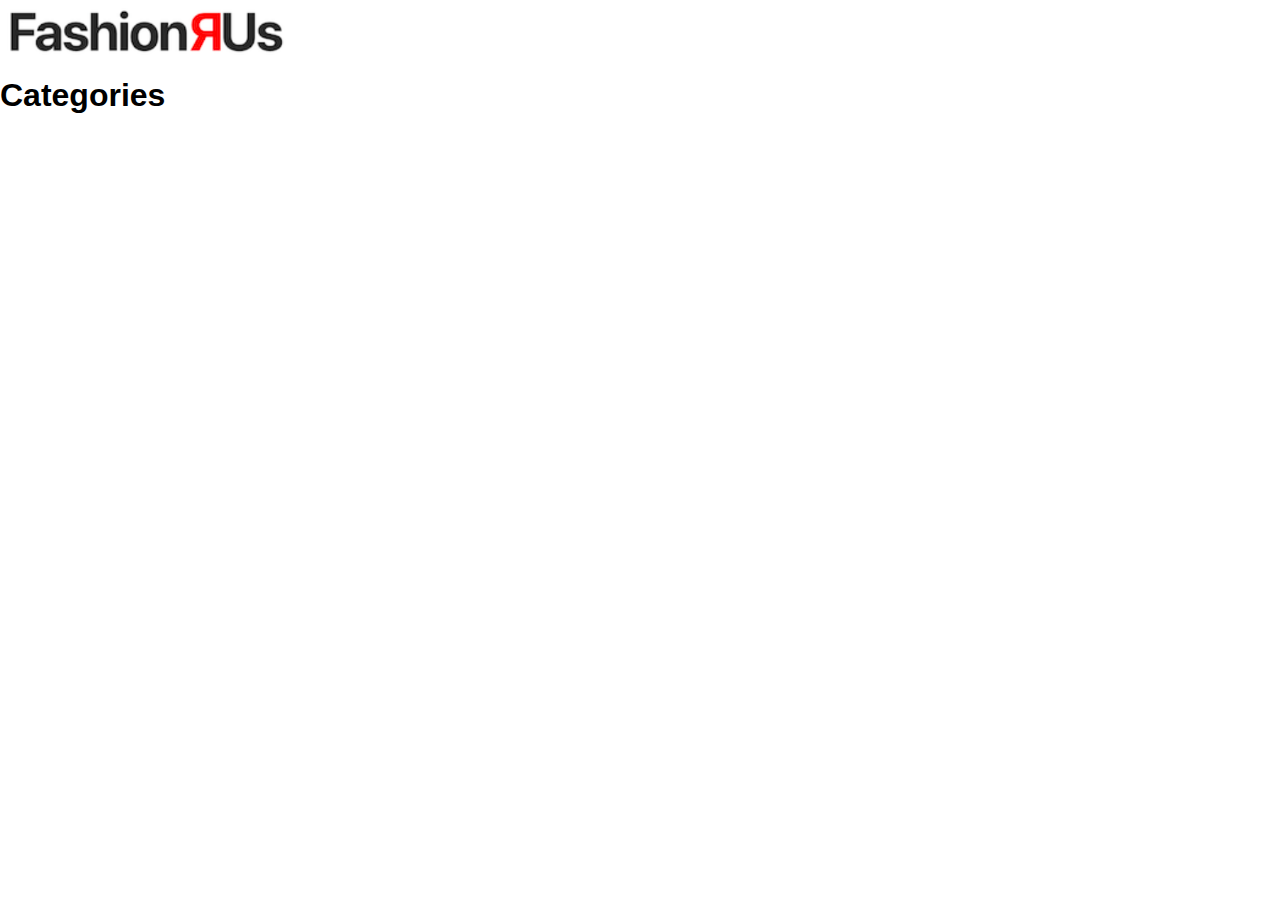
<file: index.html>
<!DOCTYPE html>
<html lang="en">

<head>
    <meta charset="UTF-8">
    <meta name="robots" content="noindex, nofollow">
    <meta name="viewport" content="width=device-width, initial-scale=1.0">
    <link rel="stylesheet" href="style.css">
    <script src="index.js" defer></script>
    <title>Index</title>
</head>

<body>
    <header>
        <a href="index.html"><img src="img/logo.png" alt="logo" class="logo"></a>
    </header>

    <main class="index_container">
        <h1>Categories</h1>
    </main>

    <footer></footer>
</body>

</html>
</file>
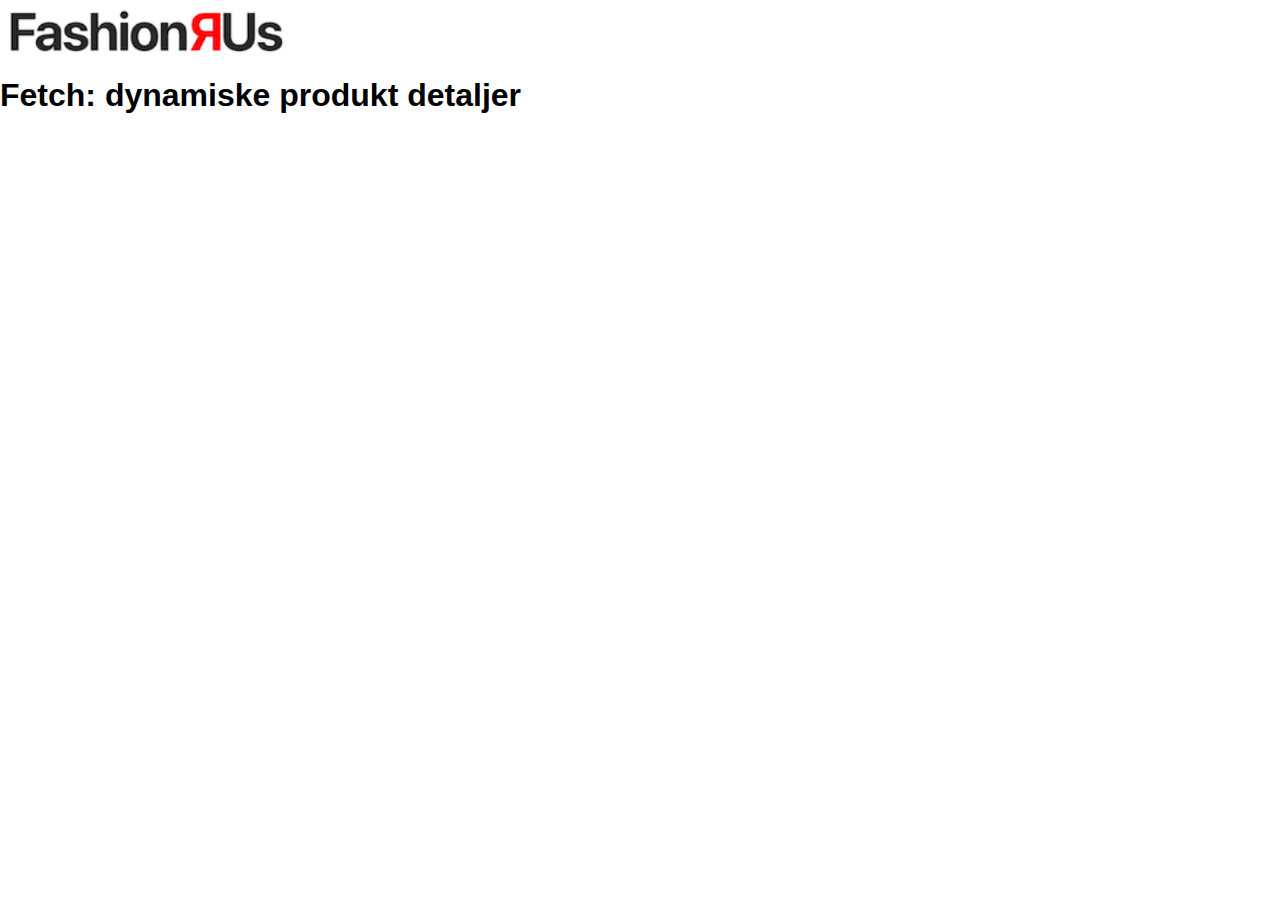
<file: produkt.html>
<!DOCTYPE html>
<html lang="en">

<head>
    <meta charset="UTF-8">
    <meta name="robots" content="noindex, nofollow">
    <meta name="viewport" content="width=device-width, initial-scale=1.0">
    <link rel="stylesheet" href="style.css">
    <script src="./product.js" defer></script>
    <title>Produktliste</title>
</head>

<body>
    <header>
        <a href="index.html"><img src="img/logo.png" alt="logo" class="logo"></a>
        <h1>Fetch: dynamiske produkt detaljer</h1>
        <div>
            <p class="invisible">hey</p>
        </div>
    </header>


    <main class="productContainer">

    </main>

    <footer></footer>
</body>

</html>
</file>
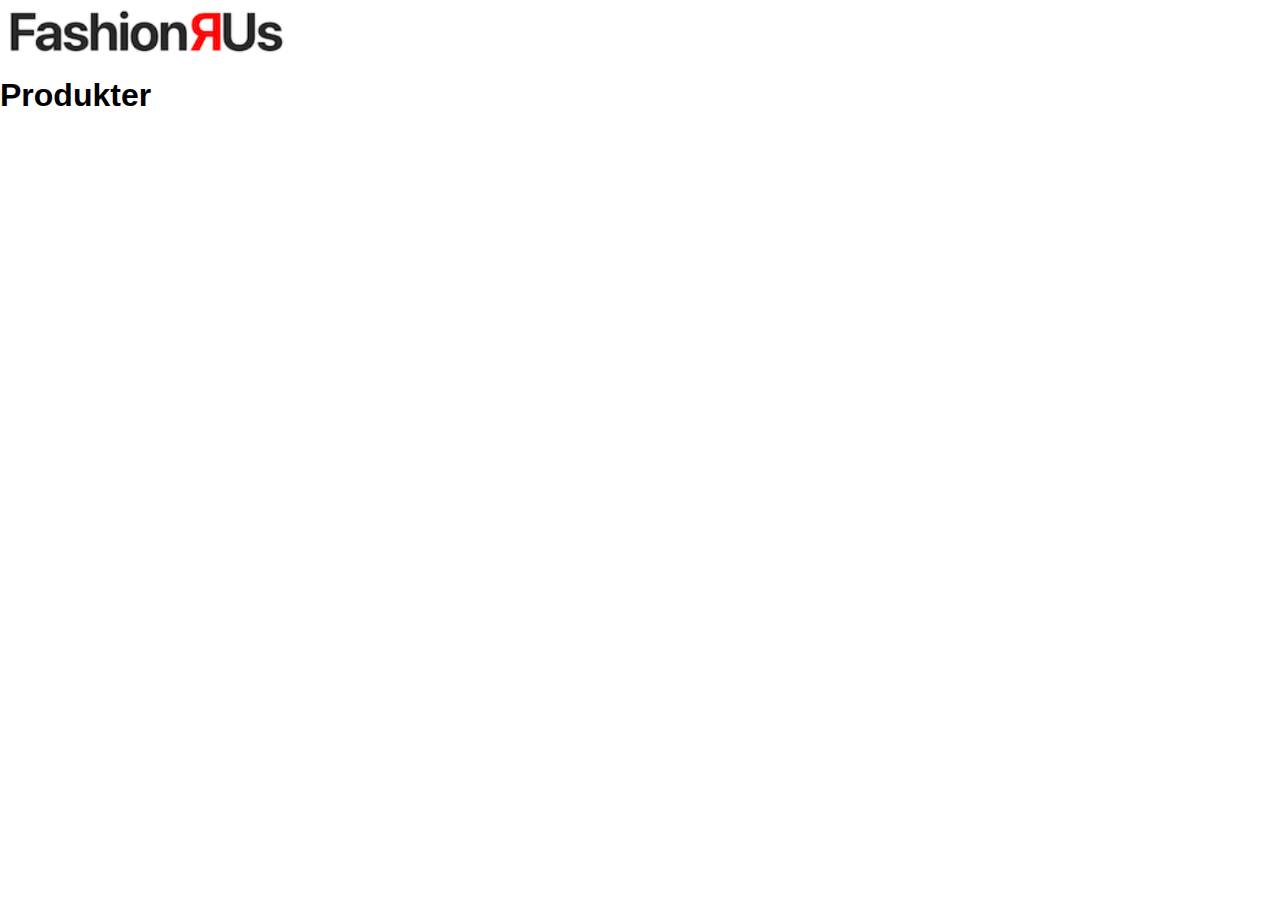
<file: produktliste.html>
<!DOCTYPE html>
<html lang="en">

<head>
    <meta charset="UTF-8">
    <meta name="robots" content="noindex, nofollow">
    <meta name="viewport" content="width=device-width, initial-scale=1.0">
    <link rel="stylesheet" href="style.css">
    <title>Produktliste</title>
</head>

<body>
    <header>
        <a href="index.html"><img src="img/logo.png" alt="logo" class="logo"></a>
        <h1>Produkter</h1>
    </header>

    <main class="productListContainer">
    </main>

    <script src="./produktliste.js"></script>
    <footer></footer>
</body>

</html>
</file>
<file: style.css>
* {
  margin: 0;
  padding: 0;
  box-sizing: border-box;
}

img {
  width: 90%;
  height: auto;
  display: block;
  margin: auto;
  margin-block: 10px;
}

body {
  display: block;
  margin: auto;
  max-width: 1350px;
  font-family: Arial, Helvetica, sans-serif;
}

h1,
h2,
h3,
h4 {
  margin-block: 10px;
}

h3 {
  filter: opacity(0.2);
  font-size: 15px;
}

.logo {
  width: 300px;
  margin: 0;
}
.category {
  background-color: gray;
  color: white;

  height: 75px;
  border-radius: 3px;
  padding: 27px;
  margin: 20px;
}

.index_container {
  display: grid;
  grid-template-columns: 1fr 1fr;
  gap: 1rem;
}

.category_list_container a {
  text-decoration: none;
  color: white;
}

.productListContainer {
  display: grid;
  grid-template-columns: 1fr 1fr;
  grid-template-rows: auto;
  gap: 20px;
  padding: 20px;
}

.product_list_container {
  display: grid;
  /* grid-template-rows: subgrid;
  grid-row: span 3; */
  background-color: #f1f1f1;
  position: relative;
}

.read_more {
  color: black;
}

.discount_label {
  display: none;
}

.discount {
  display: block;
  position: absolute;
  top: 0px;
  right: 0;
  background-color: tomato;

  width: auto;
  font-size: 1.2rem;
}

.sold_out_label {
  display: none;
}

.sold_out {
  display: block;
  position: absolute;
  top: 0px;
  left: 0;
  background-color: grey;
  width: 100px;
  height: 50px;
  padding-top: 15px;
  padding-left: 18px;
  color: white;
}

.img_sold_out {
  filter: grayscale(1);
}

.breadcrumbs {
  position: fixed;
  top: 120px;
  font-size: 1rem;
  font-weight: 100;
  margin-left: 10px;
}

.breadcrumbs_items {
  display: inline-block;
}

.breadcrumbs_items:not(:last-of-type)::after {
  content: ">";
  margin: 0 5px;
  color: black;
}

.breadcrumbs_link {
  text-decoration: none;
  color: black;
}

.breadcrumbs_link:hover {
  text-decoration: underline;
}

.productContainer {
  display: grid;
  grid-template-columns: 1fr 1fr;
  gap: 1rem;
  background-color: #f1f1f1;
  border-radius: 8px;
}

select {
  width: 50%;
  padding: 16px 20px;
  border: none;
  border-radius: 4px;
  background-color: white;
}

.basket {
  margin-top: 20px;
  width: 50%;
  padding: 16px 20px;
  border: none;
  border-radius: 4px;
  background-color: white;
  text-align: start;
}

.basket:hover {
  background-color: lightblue;
  /* border: 5px black 5px black; */
}

@media screen and (min-width: 800px) {
  .index_container {
    display: grid;
    grid-template-columns: 1fr 1fr 1fr;
    grid-template-rows: auto auto;
    gap: 1rem;
  }

  .category {
    margin: 0;
  }

  .productListContainer {
    display: grid;
    grid-template-columns: 1fr 1fr 1fr 1fr;
    grid-template-rows: auto auto;
    gap: 20px;
  }

  .productDetails h1 {
    font-size: 2rem;
  }

  .productDetails h3 {
    color: black;
    filter: blur(0.1px);
    font-size: 1.2rem;
  }

  .productDetails h5 {
    font-size: 1rem;
    margin-bottom: 5px;
  }

  .productDetails p {
    margin-bottom: 15px;
  }
}

@media screen and (max-width: 800px) {
  .basket {
    margin-top: 5px;
    margin-bottom: 20px;
  }
}

.saleLabel {
  position: absolute;
  visibility: hidden;
  top: 15px;
  right: 15px;
  background-color: tomato;
  padding: 5px 8px;
}

.saleLabel_product {
  position: absolute;
  visibility: hidden;
  bottom: 15px;
  right: 15px;
  background-color: tomato;
  padding: 5px 8px;
}

.isOnSale {
  visibility: visible;
}

.hidden {
  display: none;
}

.productDetails {
  position: relative;
}

.sold_out_label_product {
  display: none;
}

.sold_out_product {
  display: block;
  position: absolute;
  top: 0px;
  right: 0;
  background-color: grey;
  width: 100px;
  height: 50px;
  padding-top: 15px;
  text-align: center;
  font-size: 1rem;
  color: white;
}

.invisible {
  opacity: 0;
}
</file>
